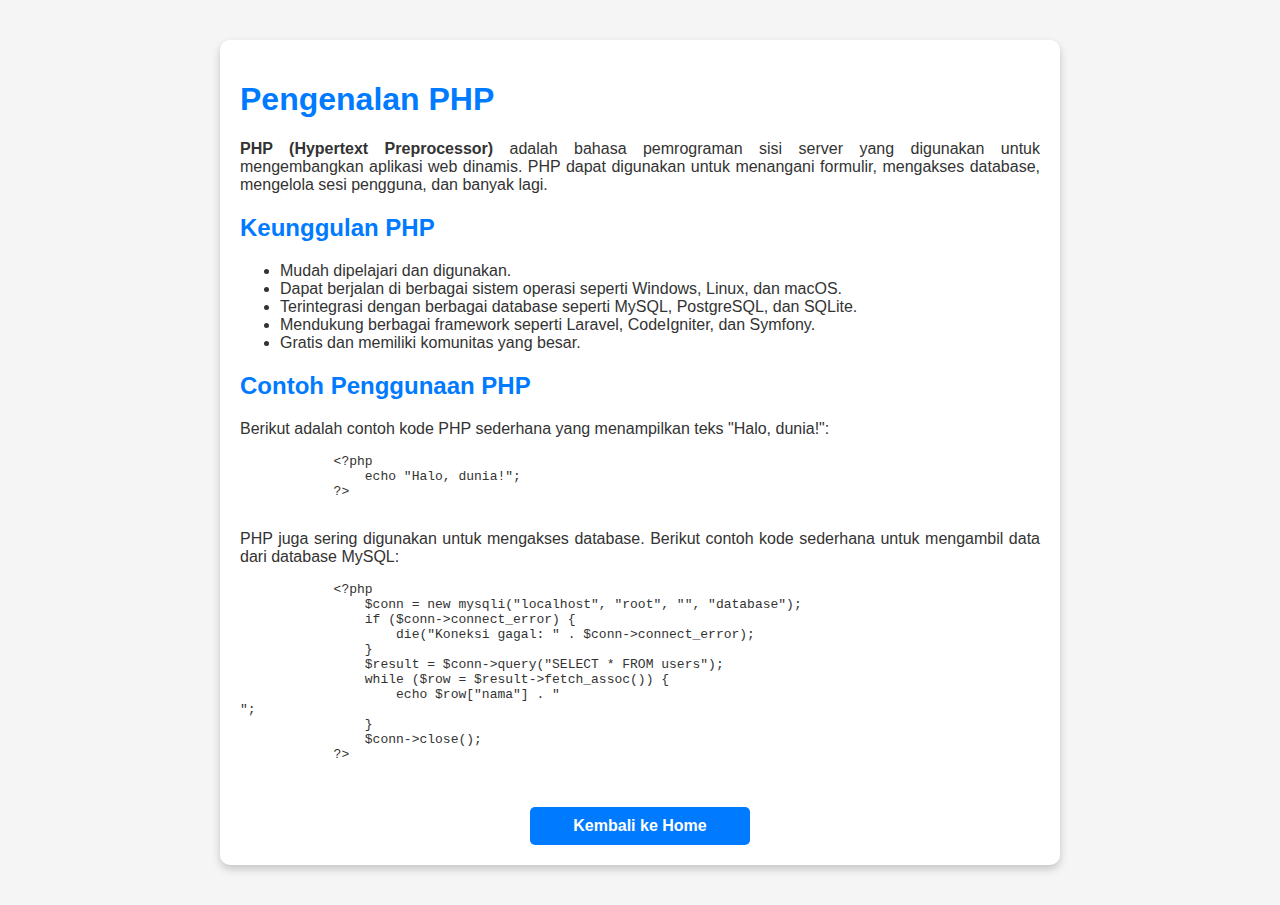
<file: UTS public/Html/pertemuan3.html>
<!DOCTYPE html>
<html lang="id">
<head>
    <meta charset="UTF-8">
    <meta name="viewport" content="width=device-width, initial-scale=1.0">
    <title>Pengenalan PHP</title>
    <style>
        body {
            font-family: Arial, sans-serif;
            margin: 20px;
            padding: 20px;
            background-color: #f5f5f5;
            color: #333;
        }
        .container {
            max-width: 800px;
            margin: auto;
            background: white;
            padding: 20px;
            border-radius: 10px;
            box-shadow: 0 4px 8px rgba(0, 0, 0, 0.2);
        }
        h1, h2 {
            color: #007bff;
        }
        p {
            text-align: justify;
        }
        .btn-home {
            display: block;
            width: 200px;
            margin: 30px auto 0;
            padding: 10px;
            text-align: center;
            background-color: #007bff;
            color: white;
            text-decoration: none;
            border-radius: 5px;
            font-weight: bold;
        }
        .btn-home:hover {
            background-color: #0056b3;
        }
    </style>
</head>
<body>
    <div class="container">
        <h1>Pengenalan PHP</h1>
        <p><strong>PHP (Hypertext Preprocessor)</strong> adalah bahasa pemrograman sisi server yang digunakan untuk mengembangkan aplikasi web dinamis. PHP dapat digunakan untuk menangani formulir, mengakses database, mengelola sesi pengguna, dan banyak lagi.</p>
        
        <h2>Keunggulan PHP</h2>
        <ul>
            <li>Mudah dipelajari dan digunakan.</li>
            <li>Dapat berjalan di berbagai sistem operasi seperti Windows, Linux, dan macOS.</li>
            <li>Terintegrasi dengan berbagai database seperti MySQL, PostgreSQL, dan SQLite.</li>
            <li>Mendukung berbagai framework seperti Laravel, CodeIgniter, dan Symfony.</li>
            <li>Gratis dan memiliki komunitas yang besar.</li>
        </ul>
        
        <h2>Contoh Penggunaan PHP</h2>
        <p>Berikut adalah contoh kode PHP sederhana yang menampilkan teks "Halo, dunia!":</p>
        <pre>
            &lt;?php
                echo "Halo, dunia!";
            ?&gt;
        </pre>
        
        <p>PHP juga sering digunakan untuk mengakses database. Berikut contoh kode sederhana untuk mengambil data dari database MySQL:</p>
        <pre>
            &lt;?php
                $conn = new mysqli("localhost", "root", "", "database");
                if ($conn->connect_error) {
                    die("Koneksi gagal: " . $conn->connect_error);
                }
                $result = $conn->query("SELECT * FROM users");
                while ($row = $result->fetch_assoc()) {
                    echo $row["nama"] . "<br>";
                }
                $conn->close();
            ?&gt;
        </pre>
        
        <a href="/Home.html" class="btn-home">Kembali ke Home</a>
    </div>
</body>
</html>
</file>
